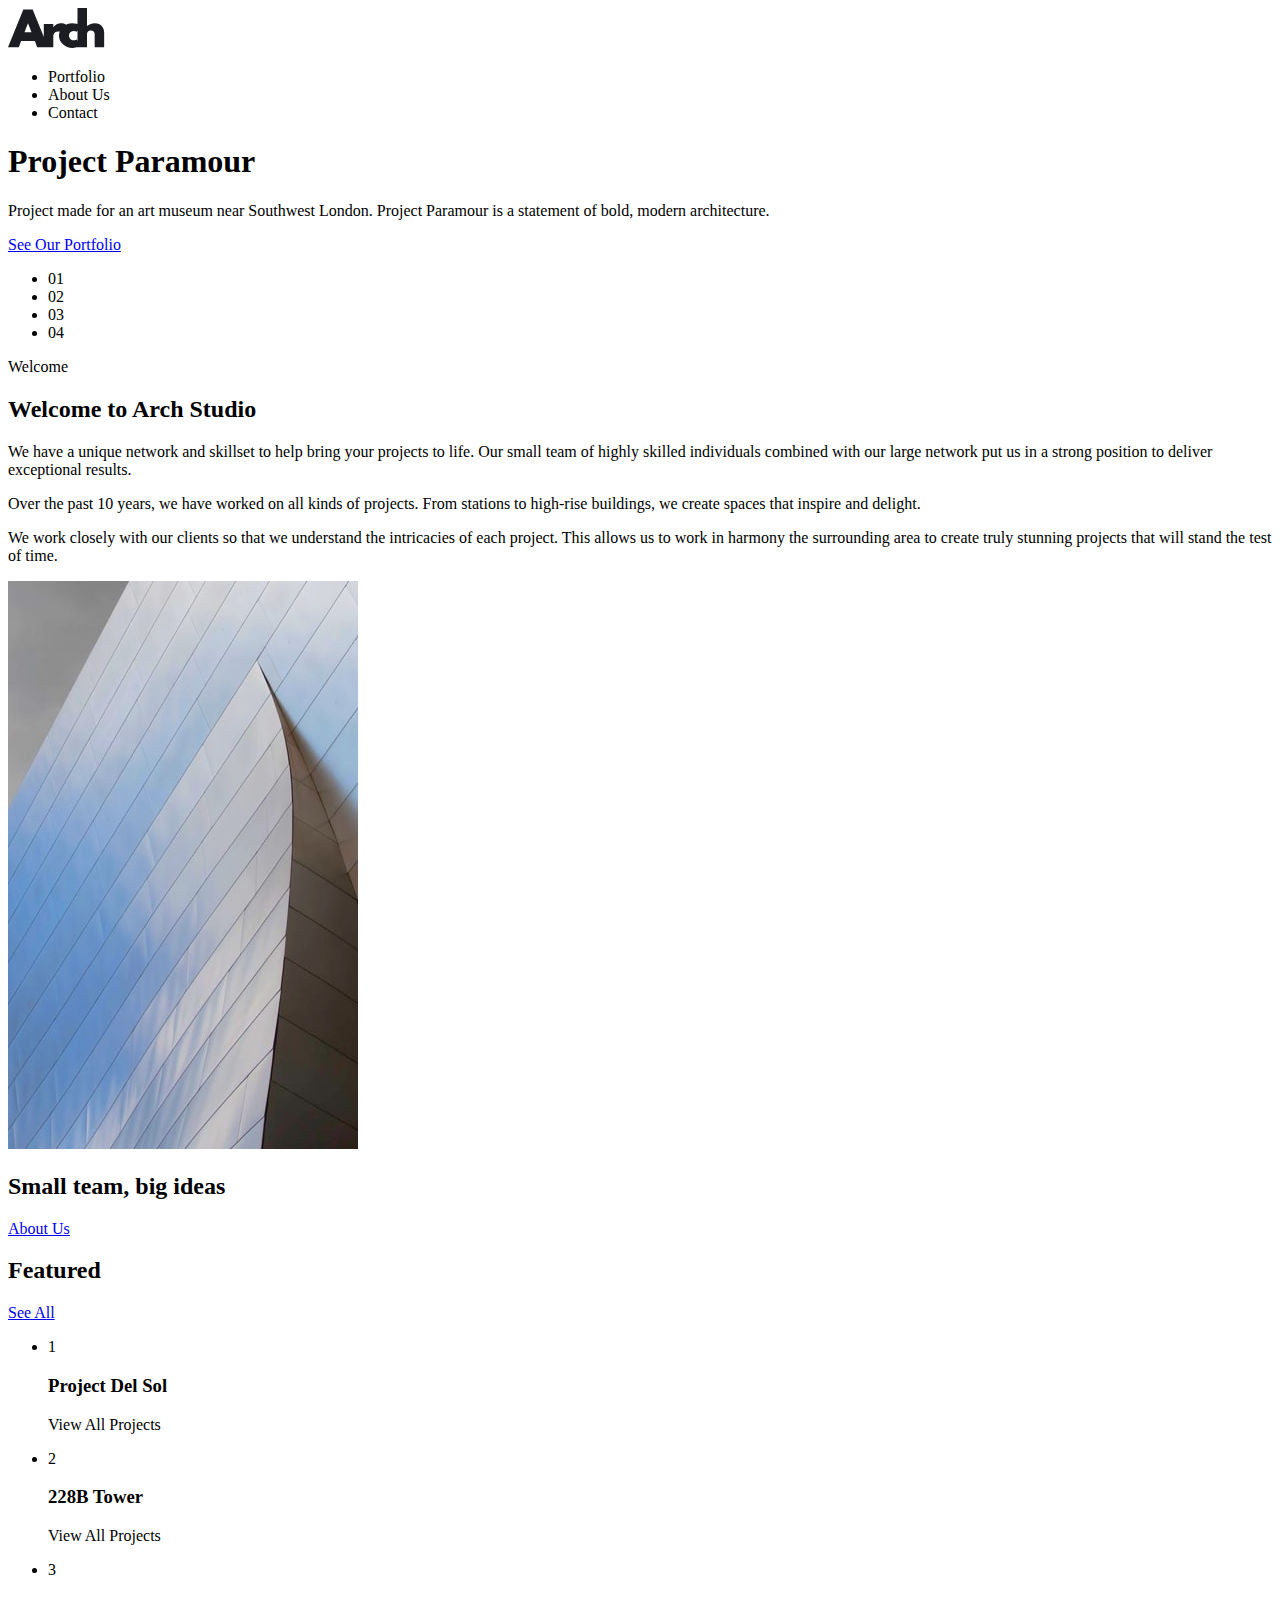
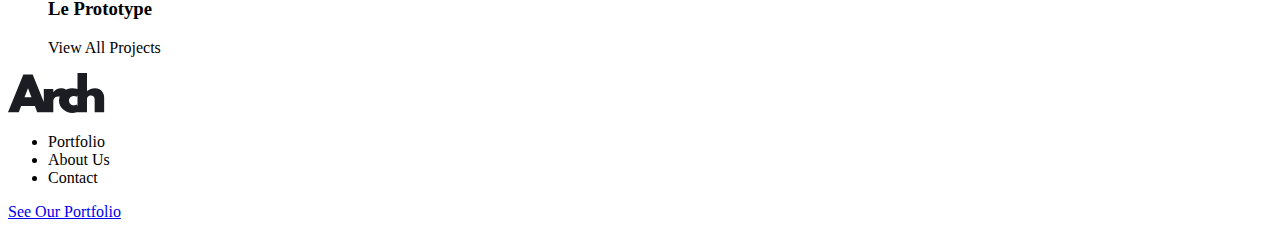
<file: index.html>
<!DOCTYPE html>
<html lang="en">

<head>
    <meta charset="UTF-8">
    <meta name="viewport" content="width=device-width, initial-scale=1.0">

    <link rel="icon" type="image/png" sizes="32x32" href="./assets/favicon-32x32.png">

    <title>Arch Studio Website Challenge</title>
</head>

<body>
    <header class="header">
        <img src="assets/img/logo.svg" alt="logo arch">

        <nav class="header__nav">
            <ul class="header__list">
                <li class="header__item">Portfolio</li>
                <li class="header__item">About Us</li>
                <li class="header__item">Contact</li>
            </ul>
        </nav>
    </header>

    <!-- MAIN -->
    <main>
        <!-- HERO -->
        <section class="hero">
            <div class="hero__content">
                <div hero__desc>
                    <h1 class="hero__title">Project Paramour</h1>
                    <p class="hero__text">Project made for an art museum near Southwest London. Project Paramour is a statement of bold, modern architecture.</p>
                    <a href="/" class="btn">See Our Portfolio</a>
                </div>
                <ul class="hero__list">
                    <li class="hero__item">01</li>
                    <li class="hero__item">02</li>
                    <li class="hero__item">03</li>
                    <li class="hero__item">04</li>
                </ul>
            </div>
        </section>

        <!-- WELCOME -->
        <section class="welcome">
            <span class="welcome__details">Welcome</span>

            <div class="welcome__content">
                <h2 class="welcome__title">Welcome to Arch Studio</h2>
                <p class="welcome__desc">We have a unique network and skillset to help bring your projects to life. Our small team of highly skilled individuals combined with our large network put us in a strong position to deliver exceptional results.</p>
                <p class="welcome__desc">Over the past 10 years, we have worked on all kinds of projects. From stations to high-rise buildings, we create spaces that inspire and delight.</p>
                <p class="welcome__desc">We work closely with our clients so that we understand the intricacies of each project. This allows us to work in harmony the surrounding area to create truly stunning projects that will stand the test of time.</p>
            </div>
            <img src="assets/img/home/desktop/image-welcome.jpg" alt="">
        </section>

        <!-- TEAM -->
        <section class="team">
            <div class="team__content">
                <h2 class="team__title">Small team, big ideas</h2>
                <a href="/" class="btn">About Us</a>
            </div>
        </section>

        <!-- FEATURED -->
        <section class="featured">
            <div class="featured__header">
                <h2 class="featured__title">Featured</h2>
                <a href="/" class="btn">See All</a>
            </div>
            <ul class="featured__list">
                <li class="featured__item">
                    <div class="featured__content">
                        <span class="featured__number">1</span>
                        <h3 class="featured__subtitle">Project Del Sol</h3>
                        <p class="featured__desc">View All Projects</p>
                    </div>
                </li>

                <li class="featured__item">
                    <div class="featured__content">
                        <span class="featured__number">2</span>
                        <h3 class="featured__subtitle">228B Tower</h3>
                        <p class="featured__desc">View All Projects</p>
                    </div>
                </li>

                <li class="featured__item">
                    <div class="featured__content">
                        <span class="featured__number">3</span>
                        <h3 class="featured__subtitle">Le Prototype</h3>
                        <p class="featured__desc">View All Projects</p>
                    </div>
                </li>
            </ul>
        </section>
    </main>

    <!-- FOOTER -->
    <footer class="footer">
        <div class="footer__content">
            <img src="assets/img/logo.svg" alt="">
            <nav class="footer__nav">
                <ul class="footer__list">
                    <li class="footer__item">Portfolio</li>
                    <li class="footer__item">About Us</li>
                    <li class="footer__item">Contact</li>
                </ul>
            </nav>
            <a href="/" class="btn">See Our Portfolio</a>
        </div>
    </footer>


</body>

</html>
</file>
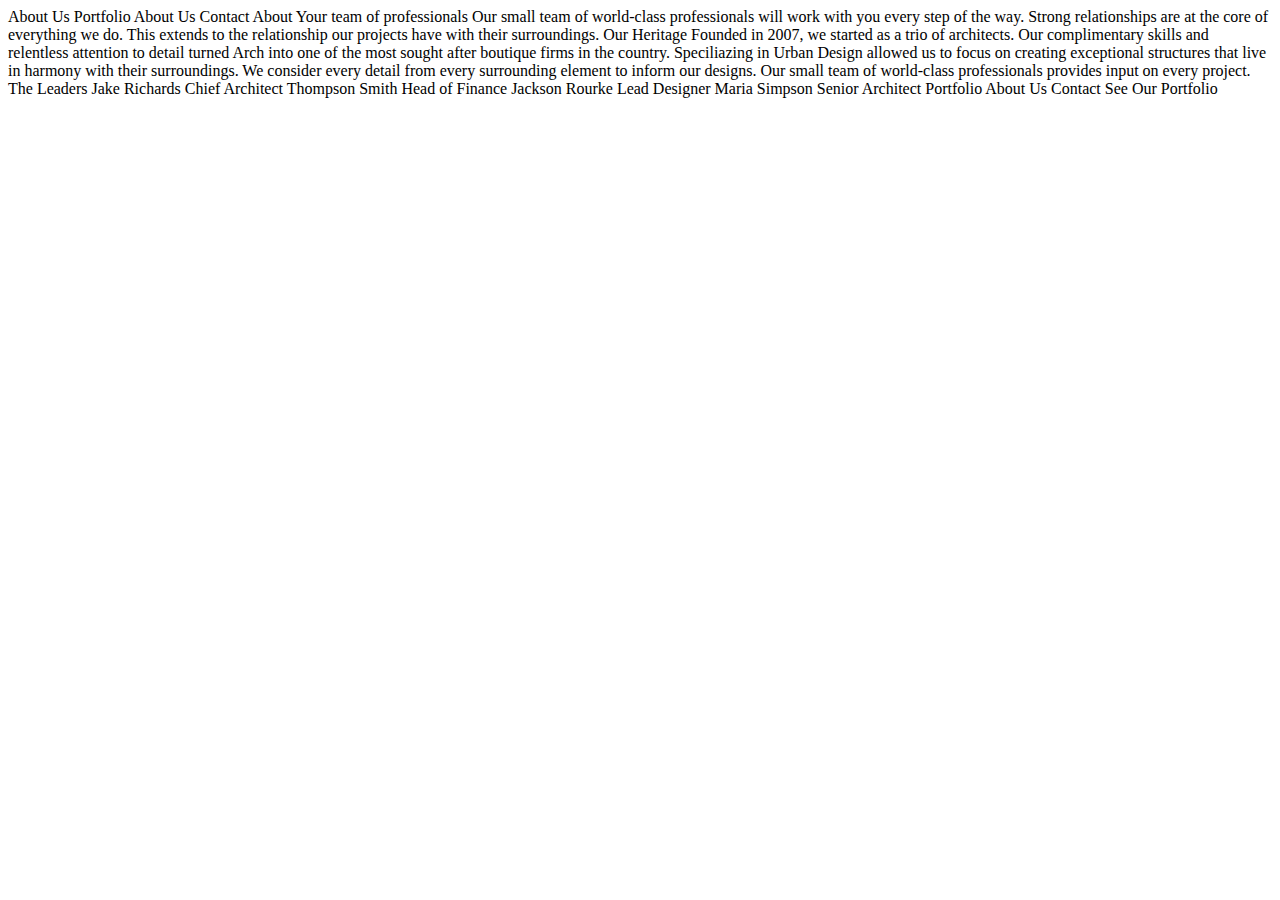
<file: about.html>
<!DOCTYPE html>
<html lang="en">
<head>
  <meta charset="UTF-8">
  <meta name="viewport" content="width=device-width, initial-scale=1.0">

  <link rel="icon" type="image/png" sizes="32x32" href="./assets/favicon-32x32.png">
  
  <title>Frontend Mentor | Arch Studio Website Challenge</title>
</head>
<body>

  About Us

  Portfolio
  About Us
  Contact

  About

  Your team of professionals

  Our small team of world-class professionals will work with you every step of the way. 
  Strong relationships are at the core of everything we do. This extends to the 
  relationship our projects have with their surroundings.

  Our Heritage

  Founded in 2007, we started as a trio of architects. Our complimentary skills and 
  relentless attention to detail turned Arch into one of the most sought after boutique 
  firms in the country.

  Speciliazing in Urban Design allowed us to focus on creating exceptional structures that 
  live in harmony with their surroundings. We consider every detail from every surrounding 
  element to inform our designs. 

  Our small team of world-class professionals provides input on every project.

  The Leaders

  Jake Richards
  Chief Architect

  Thompson Smith
  Head of Finance

  Jackson Rourke
  Lead Designer

  Maria Simpson
  Senior Architect

  Portfolio
  About Us
  Contact

  See Our Portfolio

</body>
</html>
</file>
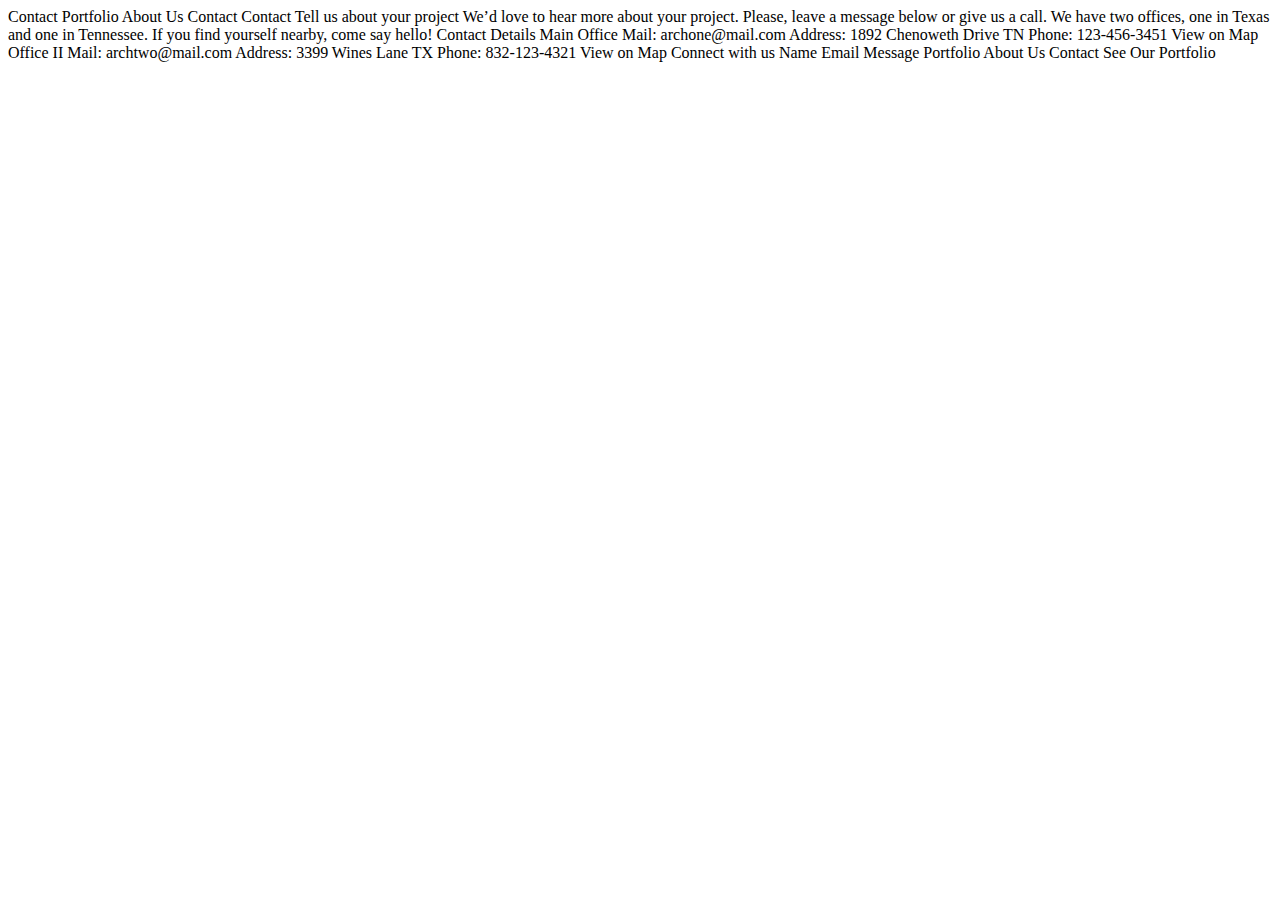
<file: contact.html>
<!DOCTYPE html>
<html lang="en">
<head>
  <meta charset="UTF-8">
  <meta name="viewport" content="width=device-width, initial-scale=1.0">

  <link rel="icon" type="image/png" sizes="32x32" href="./assets/favicon-32x32.png">
  
  <title>Frontend Mentor | Arch Studio Website Challenge</title>
</head>
<body>

  Contact

  Portfolio
  About Us
  Contact

  Contact

  Tell us about your project

  We’d love to hear more about your project. Please, leave a message below or give 
  us a call. We have two offices, one in Texas and one in Tennessee. If you find 
  yourself nearby, come say hello!

  Contact Details

  Main Office
  Mail:	archone@mail.com
  Address: 1892 Chenoweth Drive TN
  Phone: 123-456-3451

  View on Map

  Office II
  Mail: archtwo@mail.com
  Address: 3399 Wines Lane TX
  Phone: 832-123-4321

  View on Map

  Connect with us

  Name
  Email
  Message


  Portfolio
  About Us
  Contact

  See Our Portfolio

</body>
</html>
</file>
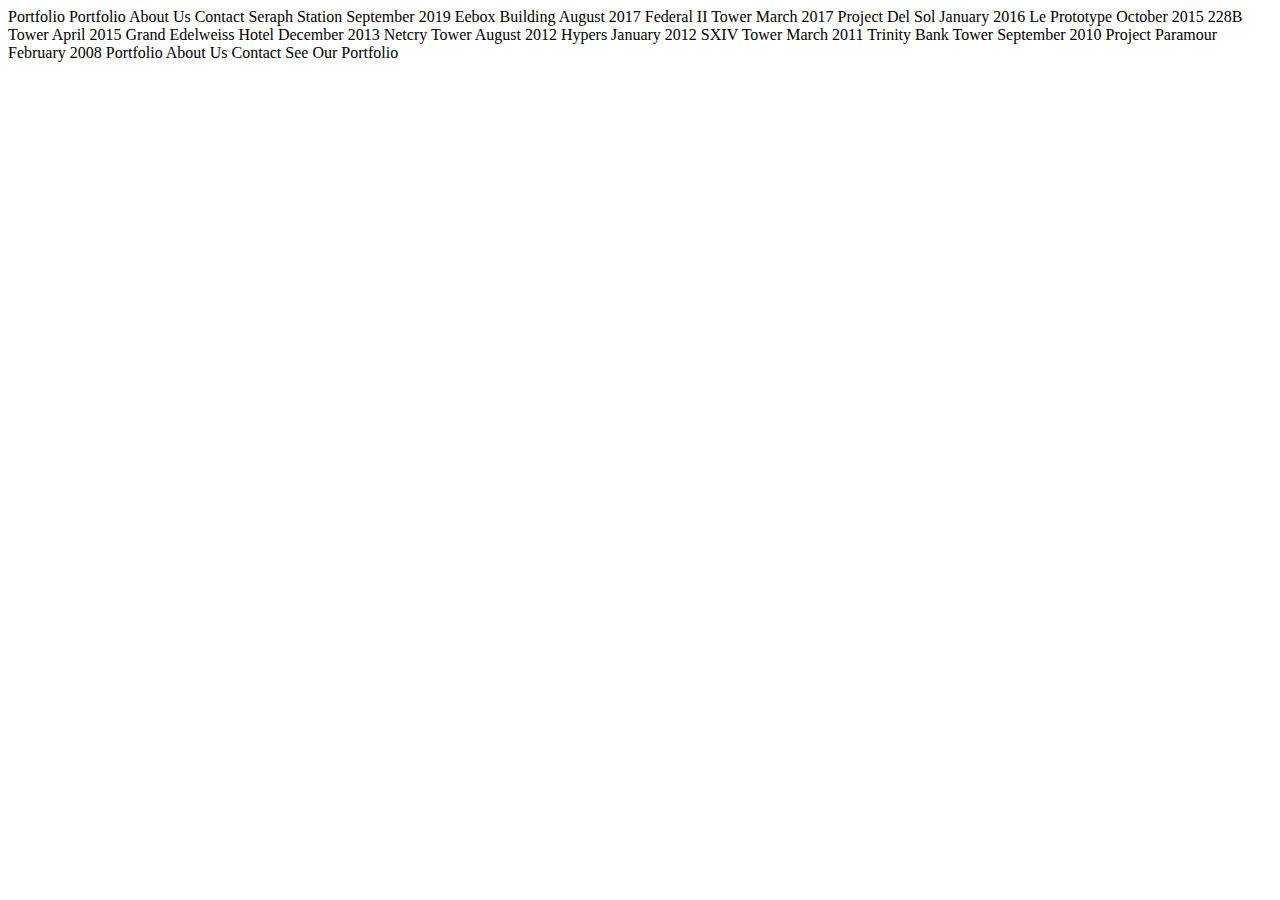
<file: portfolio.html>
<!DOCTYPE html>
<html lang="en">
<head>
  <meta charset="UTF-8">
  <meta name="viewport" content="width=device-width, initial-scale=1.0">

  <link rel="icon" type="image/png" sizes="32x32" href="./assets/favicon-32x32.png">
  
  <title>Frontend Mentor | Arch Studio Website Challenge</title>
</head>
<body>

  Portfolio

  Portfolio
  About Us
  Contact

  Seraph Station
  September 2019

  Eebox Building
  August 2017

  Federal II Tower
  March 2017

  Project Del Sol
  January 2016

  Le Prototype
  October 2015

  228B Tower
  April 2015

  Grand Edelweiss Hotel
  December 2013

  Netcry Tower
  August 2012

  Hypers
  January 2012

  SXIV Tower
  March 2011

  Trinity Bank Tower
  September 2010

  Project Paramour
  February 2008

  Portfolio
  About Us
  Contact

  See Our Portfolio

</body>
</html>
</file>
